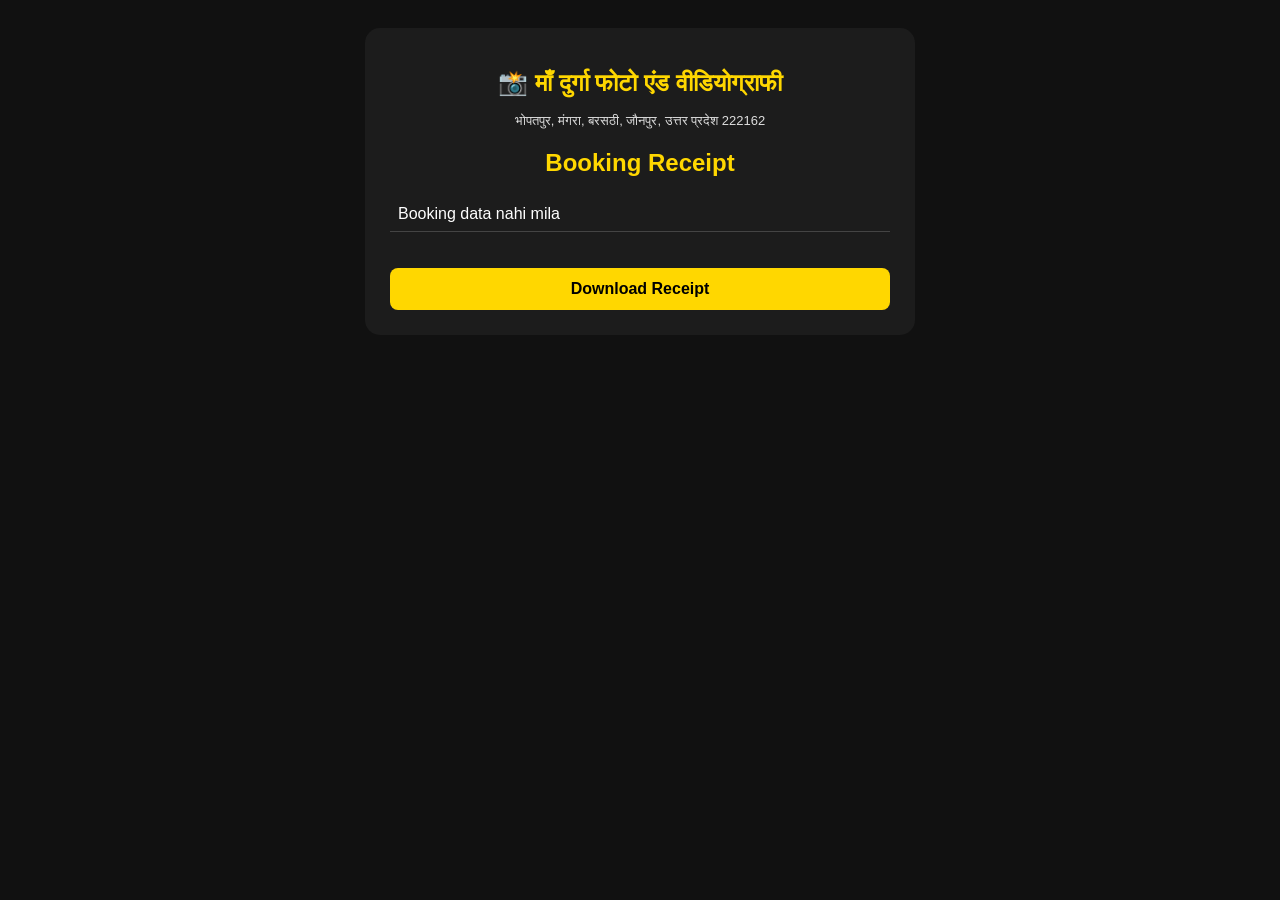
<file: receipt.html>
<!DOCTYPE html>
<html lang="hi">

<head>
<meta charset="UTF-8">
<meta name="viewport" content="width=device-width, initial-scale=1.0">

<title>Booking Receipt</title>

<style>

body{
    background:#111;
    color:white;
    font-family:Arial,sans-serif;
    padding:20px;
}

.receipt{
    max-width:500px;
    margin:auto;
    background:#1c1c1c;
    padding:25px;
    border-radius:15px;
}

h1{
    text-align:center;
    color:#ffd700;
    font-size:24px;
}

.address{
    text-align:center;
    color:#ddd;
    font-size:13px;
    margin-bottom:20px;
}

h2{
    text-align:center;
    color:#ffd700;
}

p{
    padding:8px;
    border-bottom:1px solid #444;
}

button{

    width:100%;
    padding:12px;
    margin-top:20px;

    background:#ffd700;
    color:#000;

    border:0;
    border-radius:8px;

    font-size:16px;
    font-weight:bold;

}

</style>

</head>


<body>


<div class="receipt" id="receipt">


<h1>
📸 माँ दुर्गा फोटो एंड वीडियोग्राफी
</h1>


<div class="address">
भोपतपुर, मंगरा, बरसठी, जौनपुर, उत्तर प्रदेश 222162
</div>


<h2>
Booking Receipt
</h2>


<div id="details"></div>


<button onclick="downloadReceipt()">
Download Receipt
</button>


</div>



<script>


let data = JSON.parse(localStorage.getItem("bookingData"));


if(data){


let prices = {

"4K Videography - ₹10000":10000,
"DSLR Photography - ₹8000":8000,
"Drone Shoot - ₹8000":8000,
"4K + DSLR - ₹16999":16999,
"4K + Drone - ₹16999":16999,
"DSLR + Drone - ₹14999":14999,
"4K + DSLR + Drone - ₹24999":24999

};


let total = prices[data.package] || 0;



document.getElementById("details").innerHTML = `

<p><b>Name:</b> ${data.name}</p>

<p><b>Mobile:</b> ${data.mobile}</p>

<p><b>Address:</b> ${data.address}</p>

<p><b>Event:</b> ${data.event}</p>

<p><b>Date:</b> ${data.date}</p>

<p><b>Time:</b> ${data.time}</p>

<p><b>Package:</b> ${data.package}</p>

<p><b>Total Amount:</b> ₹${total}</p>

<p><b>Message:</b> ${data.message}</p>

<p>Thank You For Booking 🙏</p>

`;


}
else{

document.getElementById("details").innerHTML =
"<p>Booking data nahi mila</p>";

}



function downloadReceipt(){

window.print();

}


</script>


</body>

</html>
</file>
